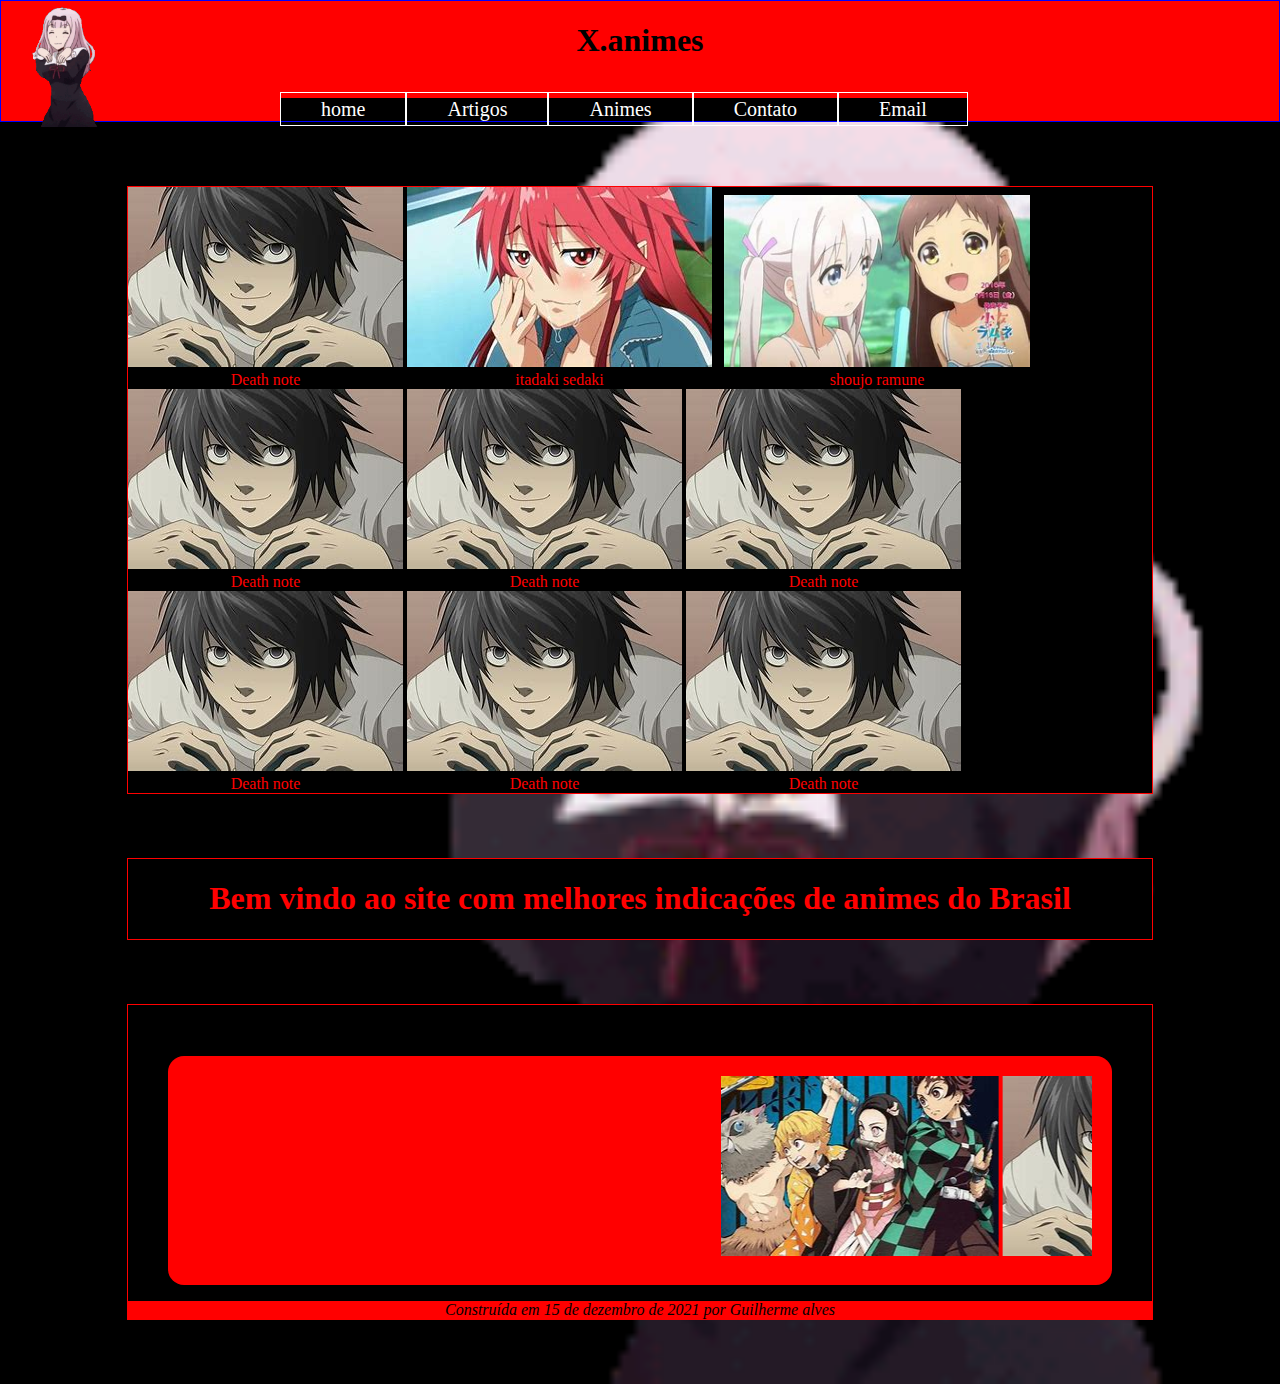
<file: x.animes/index.html>
<!DOCTYPE html>
<html lang="pt-br">

<head>
  <meta charset="UTF-8">
  <link rel="stylesheet" type="text/css" href="style.css">
</head>
<div id="cabecalho">
  <div id="icone">
   <img src="lolis/chika-dance.gif" width="100px" >
  </div>
  <div id="logo">
    <h1>X.animes</h1>
  </div>
  <div id="menu-cabecalho">
    <ul>
      <li> <a href="index.html">home</a></li>
      <li> <a href="artigos.html">Artigos</a></li>
      <li> <a href="animes.html">Animes</a></li>
      <li> <a href="">Contato</a></li>
      <li> <a href="">Email</a></li>
    </ul>

  </div>
  <div class='clear'></div>
</div> <!-- Fim do cabeçalho -->

<div id='area-principal'>
  
  <div id='inicio'>
    <img src="lolis/OIP.jfif">
    <figcaption>Death note</figcaption
>
  </div>

  <div id='inicio'>
    <img src="lolis/muito bom.jfif">
    <figcaption>itadaki sedaki</figcaption>

  </div>

  <div id='inicio'>
    <img src="lolis/shoujo ramune.jfif" width="95%" height="90%">
    <figcaption>shoujo ramune</figcaption>

  </div>
  <div id='inicio'>
    <img src="lolis/OIP.jfif">
    <figcaption>Death note</figcaption>
  </div>
  <div id='inicio'>
    <img src="lolis/OIP.jfif">
    <figcaption>Death note</figcaption>
  </div>
  <div id='inicio'>
    <img src="lolis/OIP.jfif">
    <figcaption>Death note</figcaption>
  </div>
  <div id='inicio'>
    <img src="lolis/OIP.jfif">
    <figcaption>Death note</figcaption>
  </div>  <div id='inicio'>
    <img src="lolis/OIP.jfif">
    <figcaption>Death note</figcaption>
  </div>  <div id='inicio'>
    <img src="lolis/OIP.jfif">
    <figcaption>Death note</figcaption>
  </div>
  
</div>
<div id='area-secundaria'>
  <h1>Bem vindo ao site com melhores indicações de animes do Brasil</h1>
</div>

<div id='area-terciaria'>

  <figure class=" carrossel">
    <marquee behavior="infinit">
  
      <img src="lolis/demonslayer.jfif">
      <img src="lolis/OIP.jfif">
      <img src="lolis/loli.jfif">
      <img src="lolis/gg.jfif">,
      <img src="lolis/demonslayer.jfif">
      <img src="lolis/OIP.jfif">
      <img src="lolis/loli.jfif">
      <img src="lolis/gg.jfif">
      
     
      
     
  
    </marquee>
  </figure>

  

  <div class="footer">
    <address>Construída em 15 de dezembro de 2021 por Guilherme alves</address>
  </div>


</div>



</html>
</file>
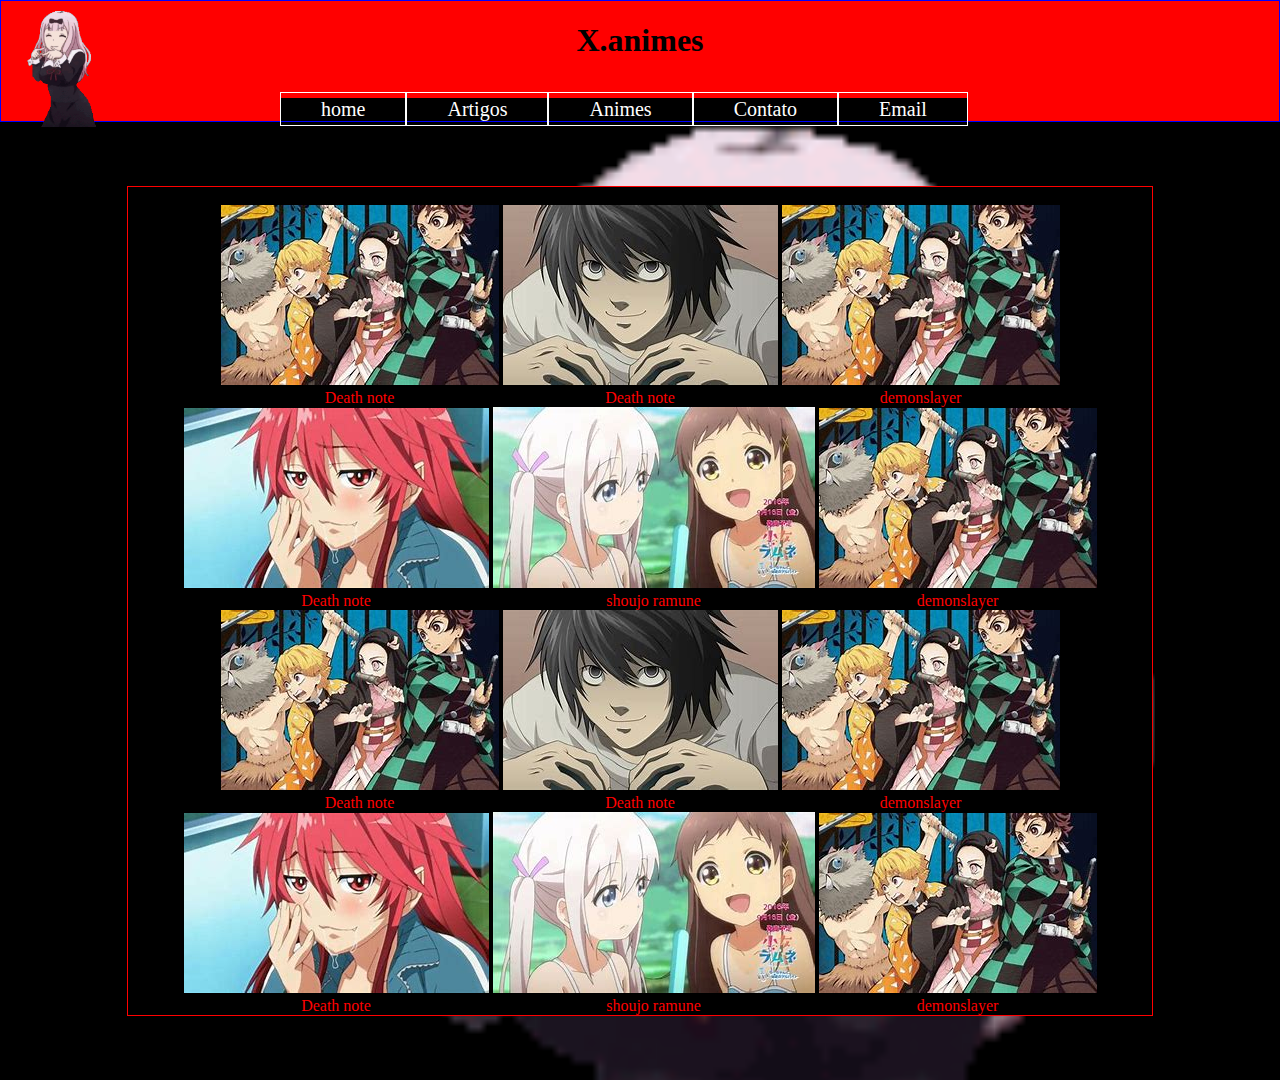
<file: x.animes/animes.html>
<!DOCTYPE html>
<html lang="pt-br">

<head>
    <meta charset="UTF-8">
    <link rel="stylesheet" type="text/css" href="style.css">
</head>
<div id="cabecalho">
    <div id="icone">
        <img src="lolis/chika-dance.gif" width="100px" >
       </div>
    <div id="logo">
        <h1>X.animes</h1>
    </div>
    <div id="menu-cabecalho">
        <ul>
            <li> <a href="index.html">home</a></li>
            <li> <a href="artigos.html">Artigos</a></li>
            <li> <a href="animes.html">Animes</a></li>
            <li> <a href="">Contato</a></li>
            <li> <a href="">Email</a></li>
        </ul>

    </div>
    <div class='clear'></div>
</div> <!-- Fim do cabeçalho -->

<div id='animes1'>
     <br>
    <div id='animes'>
        <img src="lolis/demonslayer.jfif">
        <figcaption>Death note</figcaption>

    </div>

    <div id='animes'>
        <img src="lolis/OIP.jfif">
        <figcaption>Death note</figcaption>
    </div>


    <div id='animes'>
        <img src="lolis/demonslayer.jfif">
        <figcaption>demonslayer</figcaption>
    </div>

  <div id='animes'>
        <img src="lolis/muito bom.jfif">
        <figcaption>Death note</figcaption>

    </div>

    <div id='animes'>
        <img src="lolis/shoujo ramune.jfif">
        <figcaption>shoujo ramune</figcaption>
    </div>


    <div id='animes'>
        <img src="lolis/demonslayer.jfif">
        <figcaption>demonslayer</figcaption>
    </div>
    <div id='animes'>
        <img src="lolis/demonslayer.jfif">
        <figcaption>Death note</figcaption>

    </div>

    <div id='animes'>
        <img src="lolis/OIP.jfif">
        <figcaption>Death note</figcaption>
    </div>


    <div id='animes'>
        <img src="lolis/demonslayer.jfif">
        <figcaption>demonslayer</figcaption>
    </div>

  <div id='animes'>
        <img src="lolis/muito bom.jfif">
        <figcaption>Death note</figcaption>

    </div>

    <div id='animes'>
        <img src="lolis/shoujo ramune.jfif">
        <figcaption>shoujo ramune</figcaption>
    </div>


    <div id='animes'>
        <img src="lolis/demonslayer.jfif">
        <figcaption>demonslayer</figcaption>
    </div>
</div>



</html>
</file>
<file: x.animes/style.css>
body {
    margin: 0px;
    padding: 0px;
    background: black url(lolis/chika-dance.gif);
    background-size: 100%;
    background-repeat: no-repeat;
}

a {
    background-blend-mode: color;
    text-decoration: none;
    color: white;
    font-size: 20px;
}


li {

    list-style: none;
    background: black;
}

#cabecalho {

    border: solid 1px blue;
    background: red;
    border-width: solid blue;


}

#logo {

    text-align: center;
}

#icone {
    width: 8px;
    height: 8px;
    float: left;
    position: left;
}

#menu-cabecalho {
    border: red solid 1px;
    width: 800px;
    margin: 0px auto;
}

#menu-cabecalho li {

    float: left;

}

#menu-cabecalho a {

    padding: 5px 2em;
    border: solid 1px;
}

#menu-cabecalho a:hover {

    background: black;
    color: white;
}

#area-principal {
    margin: 5% auto;
    width: 80%;
    text-align: left;
    background: black;
    border: 1px solid red;
}

.clear {

    clear: both;
}

#area-secundaria {
    margin: 5% auto;
    width: 80%;
    height: 800%;
    text-align: left;
    background: black;
    border: 1px solid red;
    color: red;
    text-align: center;

}

#area-terciaria {
    margin: 5% auto;
    width: 80%;
    text-align: left;
    background: black;
    border: 1px solid red;

}

#area-quarta {
    margin: 5% auto;
    width: 80%;
    text-align: left;
    background: black;
    border: 1px solid red;
}

.carrossel {
    display: inline-block;
    margin-top: 5%;
    padding: 2%;
    border-radius: 1em;
    background: red;
}

#menu-cabecalho li {
    float: left;
}


.footer {
    background: red;
    text-align: center;
    color: black;
}

#inicio {
    color: red;
    display: inline-block;
    text-align: center;


}

#animes1 {
    margin: 5% auto;
    width: 80%;
    text-align: center;
    background: black;
    border: 1px solid red;
}

#animes {
    color: red;
    display: inline-block;
    text-align: center;
    padding: auto;

}
</file>
